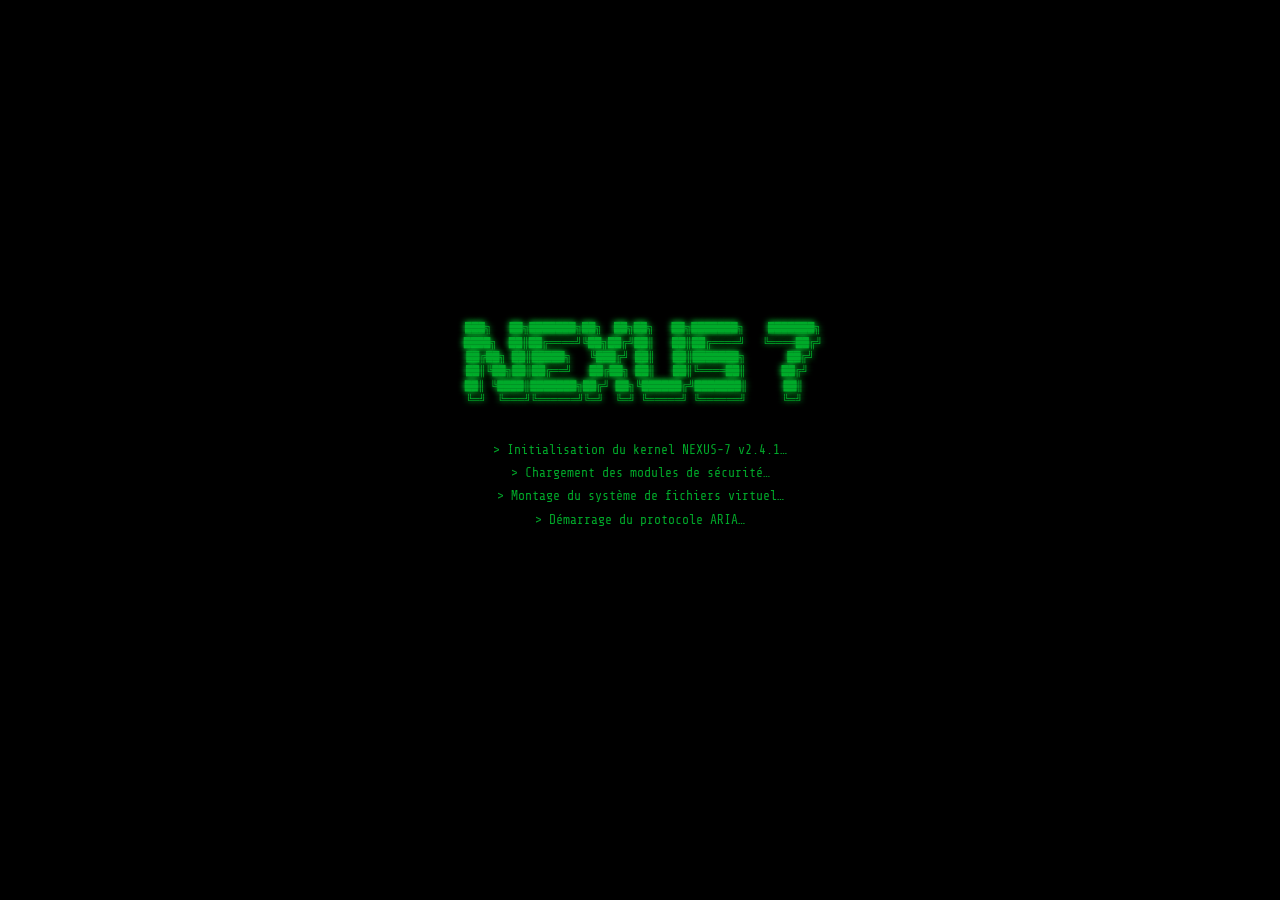
<file: index.html>
<!DOCTYPE html>
<html lang="fr">
<head>
  <meta charset="UTF-8">
  <meta name="viewport" content="width=device-width, initial-scale=1.0">
  <title>NEXUS-7 :: Bash Escape</title>
  <link rel="stylesheet" href="css/style.css">
</head>
<body>

<!-- ══════════════════════════════════════
     BOOT SCREEN
══════════════════════════════════════ -->
<div id="bootScreen">
  <div class="ascii" id="bootAscii"></div>
  <div class="boot-log" id="bootLog"></div>
  <div class="access-granted" id="accessGranted">[ ACCÈS ACCORDÉ ]</div>
</div>

<!-- ══════════════════════════════════════
     TERMINAL
══════════════════════════════════════ -->
<div id="terminalWindow">
  <div id="titleBar">
    <div class="dots">
      <div class="dot dot-red"></div>
      <div class="dot dot-yellow"></div>
      <div class="dot dot-green"></div>
    </div>
    <span class="title">NEXUS-7 :: TERMINAL v2.4.1</span>
    <span id="levelBadge">NIVEAU 1 / 5</span>
  </div>

  <div id="terminalBody"></div>

  <div id="progressBar">
    <span class="label">PROGRESSION</span>
    <div id="progressTrack"><div id="progressFill"></div></div>
    <span id="progressPct">0%</span>
  </div>
</div>

<!-- ══════════════════════════════════════
     VICTORY OVERLAY
══════════════════════════════════════ -->
<div id="victoryOverlay">
  <div id="victoryBox">
    <h1 class="glow">🔓 ÉVASION RÉUSSIE</h1>
    <div style="color:var(--green-dim);margin-bottom:16px;">NEXUS-7 est hors ligne. Tu es libre.</div>
    <div class="stat">✓ Navigation  — <span style="color:var(--green)">pwd &nbsp; ls &nbsp; cd</span></div>
    <div class="stat">✓ Lecture     — <span style="color:var(--green)">cat &nbsp; head &nbsp; tail</span></div>
    <div class="stat">✓ Recherche   — <span style="color:var(--green)">grep &nbsp; find</span></div>
    <div class="stat">✓ Manipulation — <span style="color:var(--green)">mkdir &nbsp; cp &nbsp; mv &nbsp; rm</span></div>
    <div class="stat">✓ Combinaison — <span style="color:var(--green)">pipes &nbsp; sort &nbsp; uniq &nbsp; wc</span></div>
    <div style="margin-top:16px;color:var(--yellow);font-size:12px;">
      Fragments : ALPHA-1 · BRAVO-2 · CHARLIE-3 · DELTA-4 · ECHO-5
    </div>
    <button id="restartBtn" onclick="location.reload()">REJOUER</button>
  </div>
</div>

<script src="js/filesystem.js" defer></script>
<script src="js/game.js" defer></script>
<script src="js/commands.js" defer></script>
<script src="js/terminal.js" defer></script>
<script src="js/boot.js" defer></script>
</body>
</html>
</file>
<file: css/style.css>
@import url('https://fonts.googleapis.com/css2?family=Share+Tech+Mono&display=swap');

*, *::before, *::after { margin: 0; padding: 0; box-sizing: border-box; }

:root {
  --green:    #00ff41;
  --green-dim:#00aa2a;
  --green-bg: #000d02;
  --cyan:     #00e5ff;
  --yellow:   #ffe600;
  --red:      #ff3c3c;
  --orange:   #ff8c00;
  --white:    #e8ffe8;
  --dim:      #006616;
}

html, body {
  height: 100%;
  background: #000;
  color: var(--green);
  font-family: 'Share Tech Mono', 'Courier New', monospace;
  font-size: 14px;
  overflow: hidden;
}

/* ── Scanlines overlay ── */
body::before {
  content: '';
  position: fixed; inset: 0;
  background: repeating-linear-gradient(
    0deg,
    transparent,
    transparent 3px,
    rgba(0,0,0,0.12) 3px,
    rgba(0,0,0,0.12) 4px
  );
  pointer-events: none;
  z-index: 9999;
}

/* ── CRT flicker ── */
body::after {
  content: '';
  position: fixed; inset: 0;
  background: radial-gradient(ellipse at center, transparent 60%, rgba(0,0,0,0.45) 100%);
  pointer-events: none;
  z-index: 9998;
}

/* ════════════════════════════════
   BOOT SCREEN
════════════════════════════════ */
#bootScreen {
  position: fixed; inset: 0;
  background: #000;
  z-index: 5000;
  display: flex;
  flex-direction: column;
  align-items: center;
  justify-content: center;
  gap: 6px;
  transition: opacity 0.7s ease;
}

#bootScreen .ascii {
  color: var(--green-dim);
  font-size: 11px;
  line-height: 1.3;
  text-align: center;
  white-space: pre;
  text-shadow: 0 0 6px var(--green);
}

#bootScreen .boot-log {
  margin-top: 24px;
  font-size: 13px;
  color: var(--green-dim);
  text-align: center;
  width: 500px;
}

#bootScreen .boot-log .line {
  margin: 3px 0;
  opacity: 0;
  animation: fadeLine 0.2s forwards;
}

@keyframes fadeLine {
  from { opacity: 0; transform: translateX(-6px); }
  to   { opacity: 1; transform: translateX(0); }
}

#bootScreen .access-granted {
  margin-top: 16px;
  font-size: 22px;
  color: var(--cyan);
  letter-spacing: 4px;
  text-shadow: 0 0 12px var(--cyan);
  opacity: 0;
}

/* ════════════════════════════════
   TERMINAL WINDOW
════════════════════════════════ */
#terminalWindow {
  width: 100vw;
  height: 100vh;
  display: flex;
  flex-direction: column;
}

/* Title bar */
#titleBar {
  flex-shrink: 0;
  display: flex;
  align-items: center;
  justify-content: space-between;
  padding: 6px 18px;
  background: #000d02;
  border-bottom: 1px solid var(--dim);
  user-select: none;
}

#titleBar .dots { display: flex; gap: 7px; }
#titleBar .dot  {
  width: 11px; height: 11px;
  border-radius: 50%;
}
.dot-red    { background: #ff5f57; }
.dot-yellow { background: #febc2e; }
.dot-green  { background: #28c840; }

#titleBar .title {
  font-size: 12px;
  letter-spacing: 3px;
  color: var(--green-dim);
  text-shadow: 0 0 4px var(--green);
}

#levelBadge {
  font-size: 11px;
  color: var(--cyan);
  letter-spacing: 1px;
}

/* Output area */
#terminalBody {
  flex: 1;
  overflow-y: auto;
  overflow-x: hidden;
  padding: 14px 20px 6px;
  background: var(--green-bg);
  scroll-behavior: smooth;
}

#terminalBody::-webkit-scrollbar { width: 5px; }
#terminalBody::-webkit-scrollbar-track { background: #000; }
#terminalBody::-webkit-scrollbar-thumb { background: var(--dim); border-radius: 3px; }

.line {
  line-height: 1.55;
  white-space: pre-wrap;
  word-break: break-all;
}

/* Prompt row */
.prompt-row {
  display: flex;
  align-items: center;
  line-height: 1.55;
  margin-top: 2px;
}

.prompt-text {
  white-space: nowrap;
  margin-right: 6px;
  flex-shrink: 0;
}

#cmdInput {
  background: transparent;
  border: none;
  outline: none;
  color: var(--green);
  font-family: inherit;
  font-size: inherit;
  flex: 1;
  caret-color: var(--green);
  min-width: 0;
}

/* ── Progress bar ── */
#progressBar {
  flex-shrink: 0;
  display: flex;
  align-items: center;
  gap: 10px;
  padding: 5px 18px;
  background: #000800;
  border-top: 1px solid var(--dim);
  font-size: 11px;
  color: var(--dim);
}

#progressBar .label { color: var(--green-dim); letter-spacing: 2px; }

#progressTrack {
  flex: 1;
  height: 4px;
  background: #001a00;
  border-radius: 2px;
  overflow: hidden;
}

#progressFill {
  height: 100%;
  width: 0%;
  background: var(--green);
  box-shadow: 0 0 6px var(--green);
  transition: width 0.6s ease;
}

#progressPct { color: var(--green); min-width: 36px; text-align: right; }

/* ════════════════════════════════
   COLOUR HELPERS
════════════════════════════════ */
.fg-green  { color: var(--green); }
.fg-dim    { color: var(--dim); }
.fg-cyan   { color: var(--cyan); }
.fg-yellow { color: var(--yellow); }
.fg-red    { color: var(--red); }
.fg-orange { color: var(--orange); }
.fg-white  { color: var(--white); }

/* ── ls colours ── */
.ls-dir  { color: var(--cyan); }
.ls-file { color: var(--white); }
.ls-hidden { color: var(--dim); }

/* ── Boxes ── */
.box {
  border-left: 3px solid currentColor;
  padding: 6px 10px;
  margin: 4px 0;
}
.box-hint    { color: var(--yellow); background: #0d0d00; border-color: var(--yellow); }
.box-obj     { color: var(--cyan);   background: #00040d; border-color: var(--cyan); }
.box-success { color: var(--green);  background: #001400; border-color: var(--green); }
.box-error   { color: var(--red);    background: #0d0000; border-color: var(--red); }

/* ── Glow text ── */
.glow { text-shadow: 0 0 8px currentColor; }

/* ── Animations ── */
@keyframes blink {
  0%, 49% { opacity: 1; }
  50%, 100% { opacity: 0; }
}

@keyframes glitch {
  0%   { transform: translate(0,0)   skewX(0deg); }
  15%  { transform: translate(-3px,1px) skewX(1deg); }
  30%  { transform: translate(3px,-1px) skewX(-1deg); }
  45%  { transform: translate(-1px,2px) skewX(0.5deg); }
  60%  { transform: translate(2px,-2px) skewX(-0.5deg); }
  75%  { transform: translate(-2px,0px) skewX(1deg); }
  100% { transform: translate(0,0)   skewX(0deg); }
}

@keyframes pulse-glow {
  0%, 100% { box-shadow: 0 0 4px var(--green), 0 0 16px #00ff4133; }
  50%       { box-shadow: 0 0 12px var(--green), 0 0 40px #00ff4166; }
}

#terminalWindow { animation: pulse-glow 4s ease-in-out infinite; }

.glitch-anim { animation: glitch 0.25s linear; }

/* ── Victory overlay ── */
#victoryOverlay {
  display: none;
  position: fixed; inset: 0;
  background: rgba(0,0,0,0.88);
  z-index: 6000;
  align-items: center;
  justify-content: center;
}

#victoryOverlay.show { display: flex; }

#victoryBox {
  border: 2px solid var(--green);
  background: #000d02;
  padding: 32px 48px;
  text-align: center;
  box-shadow: 0 0 40px var(--green), 0 0 80px #00ff4133;
  animation: pulse-glow 1.5s ease-in-out infinite;
  max-width: 640px;
}

#victoryBox h1 {
  font-size: 26px;
  color: var(--green);
  letter-spacing: 4px;
  text-shadow: 0 0 12px var(--green);
  margin-bottom: 20px;
}

#victoryBox .stat {
  color: var(--cyan);
  margin: 6px 0;
}

#restartBtn {
  margin-top: 24px;
  padding: 10px 28px;
  background: transparent;
  border: 1px solid var(--green);
  color: var(--green);
  font-family: inherit;
  font-size: 14px;
  letter-spacing: 2px;
  cursor: pointer;
  transition: all 0.2s;
}

#restartBtn:hover {
  background: var(--green);
  color: #000;
}
</file>
